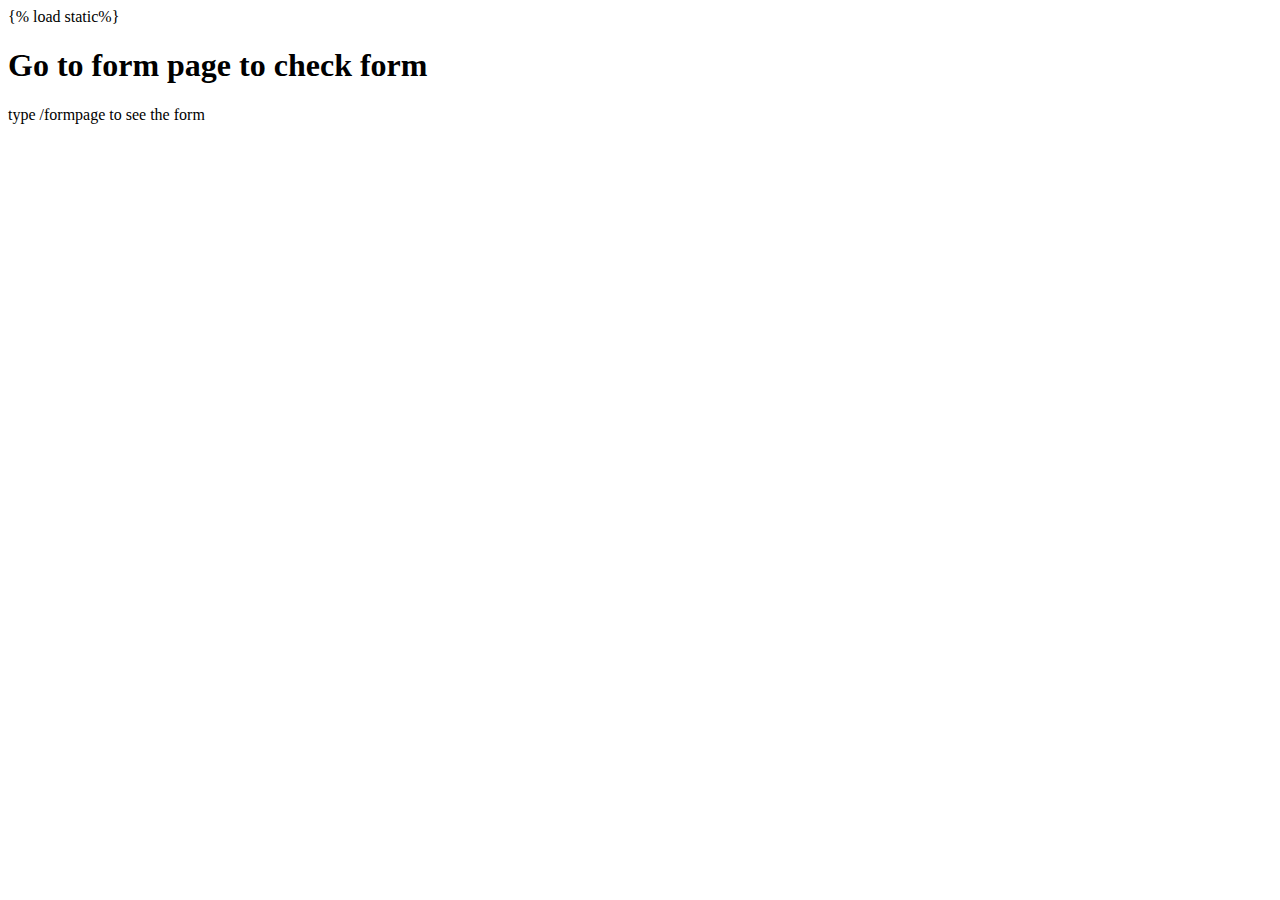
<file: djangodemoproject/templates/basic_form/basicform.html>
<!DOCTYPE html>
{% load static%}
<html lang="en">
<head>
    <meta charset="UTF-8">
    <title>Basic form</title>
    <link rel="stylesheet" href="https://cdn.jsdelivr.net/npm/bootstrap@4.5.3/dist/css/bootstrap.min.css" integrity="sha384-TX8t27EcRE3e/ihU7zmQxVncDAy5uIKz4rEkgIXeMed4M0jlfIDPvg6uqKI2xXr2" crossorigin="anonymous">

</head>
<body>
<div class="container">
    <div class="jumbotron">
            <h1> Go to form page to check form</h1>
            <p> type /formpage to see the form</p>

    </div>
</div>
</body>
</html>
</file>
